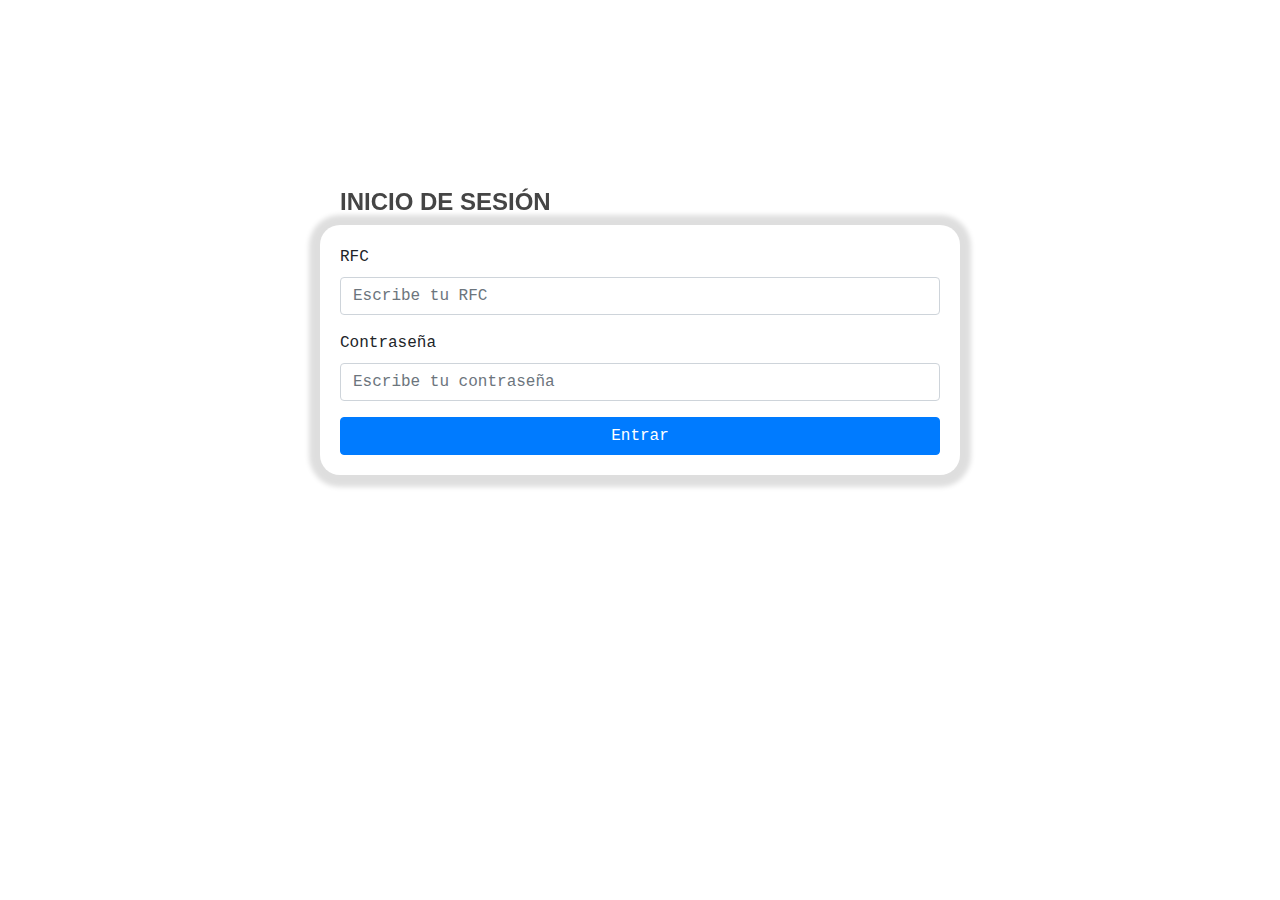
<file: index.html>
<!doctype html>
<html lang="es">

<head>
    <!-- Required meta tags -->
    <meta charset="utf-8">
    <meta name="viewport" content="width=device-width, initial-scale=1, shrink-to-fit=no">
    <!-- Bootstrap CSS -->
    <link rel="stylesheet" href="https://stackpath.bootstrapcdn.com/bootstrap/4.3.1/css/bootstrap.min.css"
        integrity="sha384-ggOyR0iXCbMQv3Xipma34MD+dH/1fQ784/j6cY/iJTQUOhcWr7x9JvoRxT2MZw1T" crossorigin="anonymous">
    <link rel="stylesheet" href="css/main.css">
    <link rel="shortcut icon" href="elements/pagina.svg">
    <script src="js/inicioSesion.js"></script>
    <title>Inicio sesion!</title>
</head>

<body onload="primero()">


    <div class="form">
        <h4 class="inicio">INICIO DE SESIÓN</h4>

        <div class="form-group">
            <label for="exampleInputEmail1">RFC</label>
            <input type="text" class="form-control" id="rfc" aria-describedby="emailHelp" placeholder="Escribe tu RFC">
        </div>
        <div class="form-group">
            <label for="exampleInputPassword1">Contraseña</label>
            <input type="password" class="form-control" id="contrasena" placeholder="Escribe tu contraseña">
        </div>
        <button class="btn btn-primary" style="width: 100%;" onclick="setEntrar()" type="submit">Entrar</button>

    </div>





    <!-- Optional JavaScript -->
    <!-- jQuery first, then Popper.js, then Bootstrap JS -->
    <script src="https://code.jquery.com/jquery-3.3.1.slim.min.js" integrity="sha384-
    q8i/X+965DzO0rT7abK41JStQIAqVgRVzpbzo5smXKp4YfRvH+8abtTE1Pi6jizo" crossorigin="anonymous">
    </script>
    <script src="https://cdnjs.cloudflare.com/ajax/libs/popper.js/1.14.7/umd/popper.min.js"
        integrity="sha384-UO2eT0CpHqdSJQ6hJty5KVphtPhzWj9WO1clHTMGa3JDZwrnQq4sF86dIHNDz0W1"
        crossorigin="anonymous"></script>
    <script src="https://stackpath.bootstrapcdn.com/bootstrap/4.3.1/js/bootstrap.min.js"
        integrity="sha384-JjSmVgyd0p3pXB1rRibZUAYoIIy6OrQ6VrjIEaFf/nJGzIxFDsf4x0xIM+B07jRM"
        crossorigin="anonymous"></script>
</body>

</html>
</file>
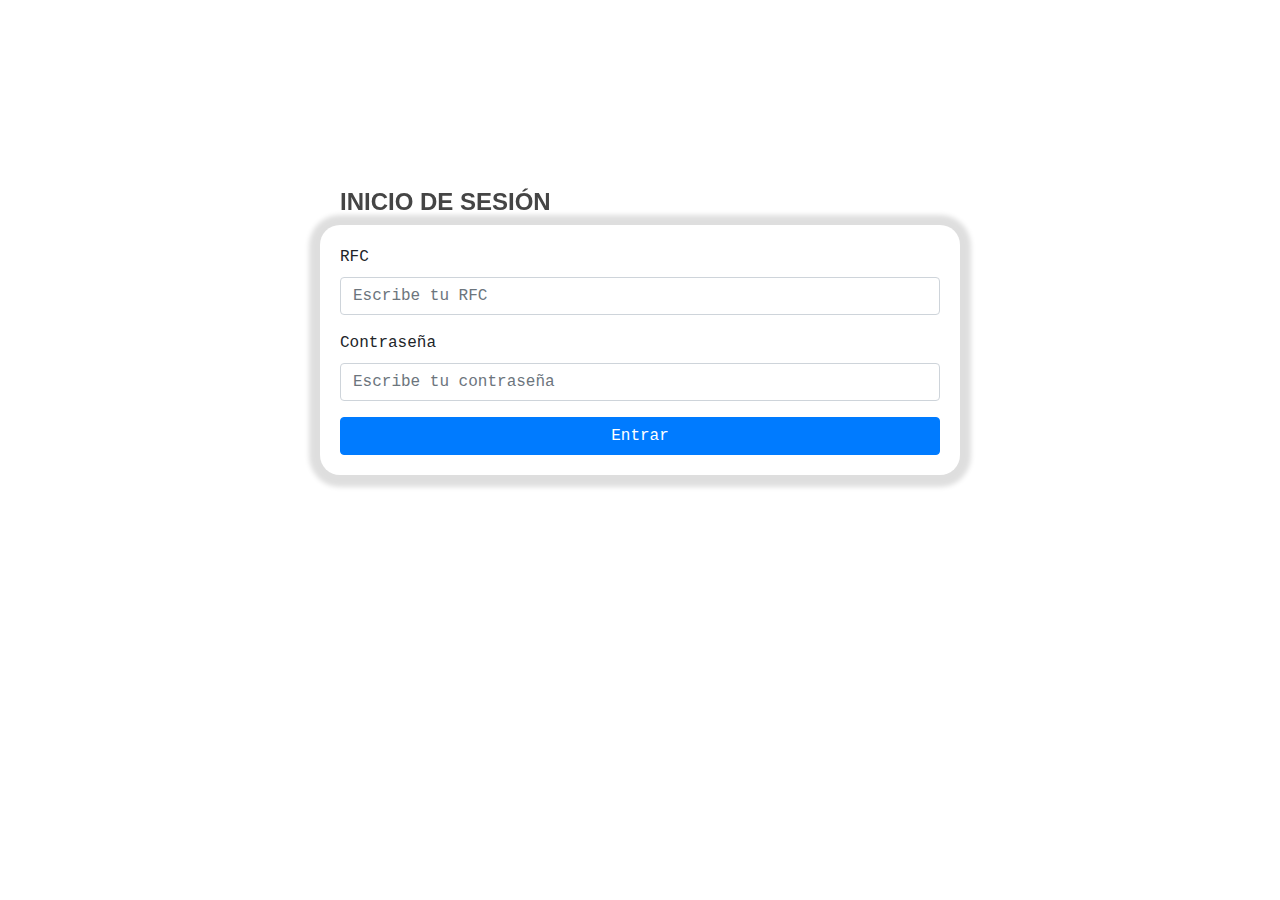
<file: pedidos.html>
<!doctype html>
<html lang="es">

<head>
    <!-- Required meta tags -->
    <meta charset="utf-8">
    <meta name="viewport" content="width=device-width, initial-scale=1, shrink-to-fit=no">
    <!-- Bootstrap CSS -->
    <link rel="stylesheet" href="https://stackpath.bootstrapcdn.com/bootstrap/4.3.1/css/bootstrap.min.css"
        integrity="sha384-ggOyR0iXCbMQv3Xipma34MD+dH/1fQ784/j6cY/iJTQUOhcWr7x9JvoRxT2MZw1T" crossorigin="anonymous">

    <link rel="shortcut icon" href="elements/pagina.svg">

    <link rel="stylesheet" href="css/main.css">
    <script src="js/pedidos.js"></script>
    <title>Pedidos</title>
</head>

<body onload="primero()">


    <nav class="navbar navbar-expand-lg navbar-light bg-light fixed-top"
        style="background-color: #1A9CE8 !important; width: 100%; padding: 10px 5% 10px 5%;">
        <a class="navbar-brand" href="#" style="color: white;">
            <div>
                <span class="titulo">ESTATUS PEDIDOS </span>
            </div>
        </a>
        <button class="navbar-toggler" type="button" data-toggle="collapse" data-target="#navbarSupportedContent"
            aria-controls="navbarSupportedContent" aria-expanded="false" aria-label="Toggle navigation">
            <span class="navbar-toggler-icon"></span>
        </button>

        <div class="collapse navbar-collapse" id="navbarSupportedContent">
            <ul class="navbar-nav ml-auto">
                <li class="nav-item">
                    <a class="nav-link" href="productos.html">Productos <span class="sr-only">(current)</span></a>
                </li>
                <li class="nav-item dropdown">
                    <a class="nav-link dropdown-toggle active" href="#" id="navbarDropdown" role="button"
                        data-toggle="dropdown" aria-haspopup="true" aria-expanded="false">
                        Pedidos
                    </a>
                    <div class="dropdown-menu" aria-labelledby="navbarDropdown">
                        <a class="dropdown-item" href="pedidos.html">Estatus</a>
                        <a class="dropdown-item" href="historial.html">Historial</a>
                    </div>
                </li>
                <li class="nav-item ">
                    <a class="nav-link" href="" onclick="cerrarSesion()"
                        style="color: rgb(255, 255, 255); background-color: rgb(186, 73, 73); border-radius: 15px; font-weight: bold; padding: 10px 10px  10px 10px;">
                        Cerrar Sesión
                    </a>
                </li>
            </ul>
        </div>
    </nav>

    <br><br><br>
    <!--div style="display: flex; justify-content: center; margin: 0 5% 10px 5%; width: 80%;">
        <input id="search" class="form-control mr-sm-2" type="search" placeholder="Buscar: Id / Codigo / Producto"
            aria-label="Search" onchange="setBuscarPedidosSearch(this.value)">
        <button class="btn btn-primary my-2 my-sm-0" type="submit"
            onclick="setBuscarPedidosSearch($('#search').val())"><img src="elements/search.svg" alt=""></button>
    </div-->
    <center style="margin: 0 5% 10px 5%;">
        <div style="float: right;">
            <span class="cliente">
                Bienvenido:
                <span id="cliente"></span>
            </span><br>
        </div>
        <div class="input-group">
            <div class="input-group-prepend">
                <div class="input-group-text" id="btnGroupAddon2" onclick="setBuscarPedidosSearch($('#search').val())">
                    <img src="elements/search.svg" alt="">
                </div>
            </div>
            <input id="search" type="text" class="form-control" placeholder="Buscar: Id / Codigo / Producto"
                aria-describedby="btnGroupAddon2" onkeyup="setBuscarPedidosSearch($('#search').val())">

        </div>
        <br>
        <!--prueba de diseño de card-->

        <div id="tabla" style="align-items: center;" class="row row-cols-1 row-cols-md-3 g-4">
            <!--div class="col">
            <div class="card h-100">
                <div class="card text-center" style="width: 18rem;">
                    <div class="card-header" style="background-color: #1a9ce8ab; color:white">
                        <span class="bold">ID: </span> 2023065-90
                        <div style="float: right;"><img src="elements/calendar2-fill.svg" width="13px" alt=""></div>
                    </div>
                    <ul class="list-group list-group-flush">
                        <li class="list-group-item"><span class="bold">065/183</span></li>
                        <li class="list-group-item"> CAJA ORBE 4 IN M-6</li>
                        <li class="list-group-item">  <span class="bold">Estimado:</span>  2023-08-17 </li>
                    </ul>
                    <div class="card-footer">
                        Pendiente
                    </div>
                </div>
            </div>
        </div-->
        </div>
    </center>


    <!--contenido de div -->
    <!--div id="tabla" style="margin: 0 7% 0 7%; box-shadow: 0px 0px 5px 8px rgba(0,0,0,0.11) !important;">
        <br>
        Buscando...
    </div-->

    <br><br><br>

    <!--fin de contenido-->


    <!-- Optional JavaScript -->
    <!-- jQuery first, then Popper.js, then Bootstrap JS -->
    <script src="https://code.jquery.com/jquery-3.3.1.slim.min.js" integrity="sha384-
    q8i/X+965DzO0rT7abK41JStQIAqVgRVzpbzo5smXKp4YfRvH+8abtTE1Pi6jizo" crossorigin="anonymous">
    </script>
    <script src="https://cdnjs.cloudflare.com/ajax/libs/popper.js/1.14.7/umd/popper.min.js"
        integrity="sha384-UO2eT0CpHqdSJQ6hJty5KVphtPhzWj9WO1clHTMGa3JDZwrnQq4sF86dIHNDz0W1"
        crossorigin="anonymous"></script>
    <script src="https://stackpath.bootstrapcdn.com/bootstrap/4.3.1/js/bootstrap.min.js"
        integrity="sha384-JjSmVgyd0p3pXB1rRibZUAYoIIy6OrQ6VrjIEaFf/nJGzIxFDsf4x0xIM+B07jRM"
        crossorigin="anonymous"></script>
</body>

</html>
</file>
<file: css/main.css>
.form {
    top: 25vh;
    position: relative;
    justify-content: center;
    align-items: center;
    border-radius: 20px;
    margin: 0 25vw 0 25vw;
    padding: 20px;
    box-shadow: 0px 1px 5px 11px rgba(0, 0, 0, 0.13);

}


body {
    /*background-color: #efeff4;*/
    background: url("https://empaquessyrgdl.000webhostapp.com/imagenes/Logo_oficial.svg");
    background-repeat: no-repeat;
    background-position: center;
    background-attachment: fixed;

}

.inicio {
    position: fixed;
    bottom: 75%;
    text-align: center;
    font-family: Verdana, sans-serif;
    font-weight: bold;
    color: rgb(69, 69, 69);
}
table>thead>tr>th{
    color: white;
}
.pdf {
    width: 25px;
    cursor: pointer;
}

.pdf:active {
    opacity: 30%;
}

table {
    text-align: center;
    font-size:smaller;
}

th {
    color: rgb(97, 97, 97);


}

td {
    padding: 10px;
}

.resaltar:hover {
    cursor: pointer;
    background-color: rgba(62, 121, 172, 0.718);
    color: white;
}

* {
    font-family: 'Courier New', Courier, monospace;
}

.escondeExtra {
    visibility: hidden;
    position: absolute;
}

.active {
    font-weight: bold !important;
}

h4 {
    font-weight: bold;
}

#cliente {
    font-weight: bold;
}

.bold {
    font-weight: bold;
}

.cliente {
    font-size: 15px;
    width: 100%;
    white-space: nowrap;
    text-overflow: ellipsis;
    overflow: hidden;
}

li {
    font-size: smaller;
}

.titulo {
    background-color: white;
    color: rgb(73, 73, 73);
    padding: 10px;
    border-radius: 20px 0 20px 0;
    font-weight: bold;
}

.nav-link {
    color: white !important;
    font-size: medium;
}

.fecha:hover {
    cursor: pointer;
}

.card:hover {
    animation: avall 2s infinite;
    cursor: pointer;
}

@keyframes avall {
    0% {
        top: 0px;
        transform: scale(1);
    }

    50% {
        top: 90%;
        transform: scale(1.05);
    }

    /*0% {top: 100%; transform:scale(1);}*/
}
</file>
